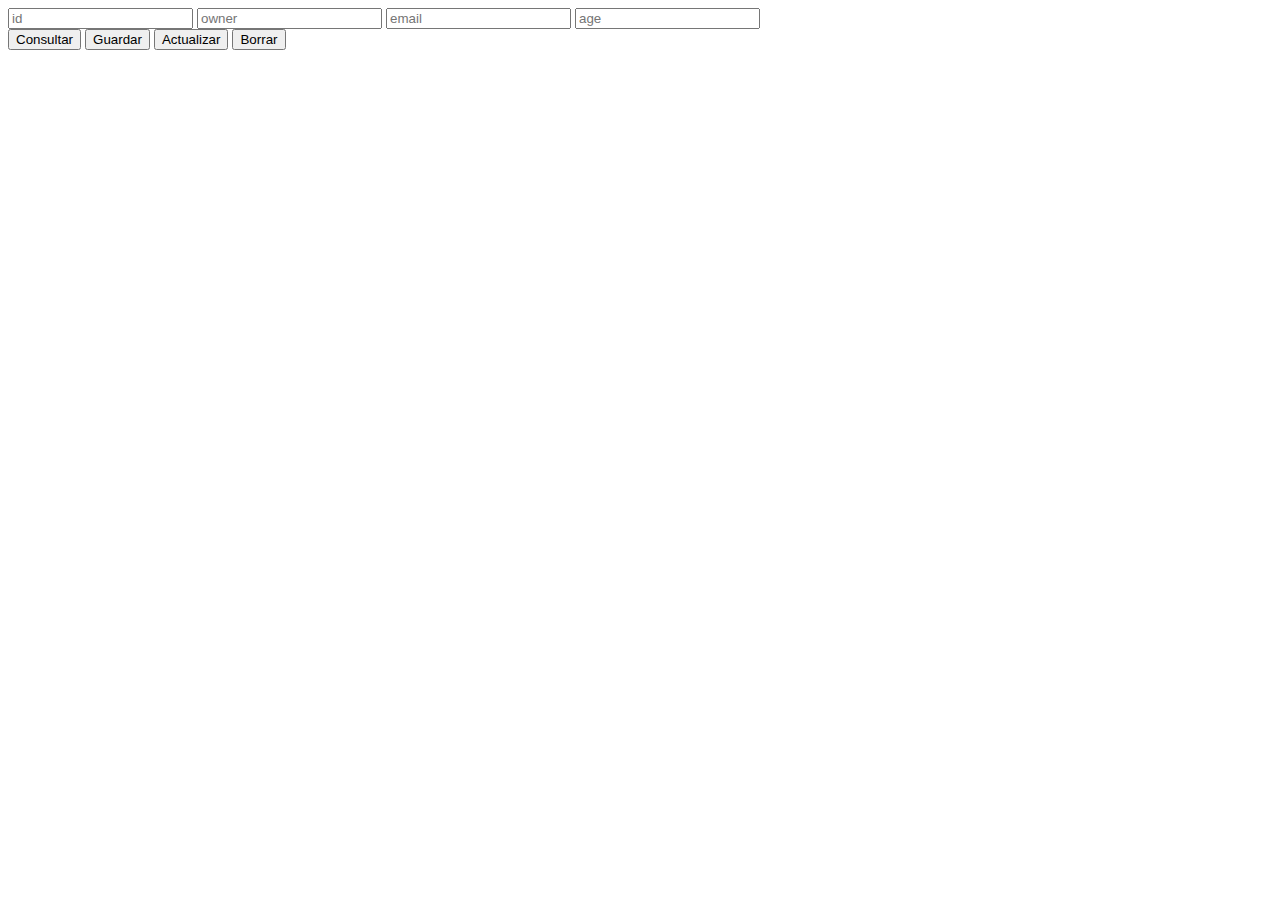
<file: clientes.html>
<!DOCTYPE html>
<html lang="en">
<head>
    <meta charset="UTF-8">
    <meta http-equiv="X-UA-Compatible" content="IE=edge">
    <meta name="viewport" content="width=device-width, initial-scale=1.0">
    <title>Clientes</title>
</head>
<body>
    <script src="https://code.jquery.com/jquery-3.4.1.min.js"></script>
    <script type="text/javascript" src="./js/clientes.js"></script>
    <form action="">
        <label for="idClientes">
            <input type="number" id="idClientes" placeholder="id">
        </label>
        <label for="nameClientes">
            <input type="text" id="nameClientes" placeholder="owner">
        </label>
        <label for="email">
            <input type="text" id="email" placeholder="email">
        </label>
        <label for="age">
            <input type="number" id="age" placeholder="age">
        </label>
    </form>
    <div id="resultadoClientes"></div>
    <input type="button" onclick="traerInformacionClientes()" title="Consultar" value="Consultar"/>
    <input type="button" onclick="guardarInformacionClientes()" title="Guardar" value="Guardar">
    <input type="button" onclick="actualizarInformacionClientes()" title="Actualizar" value="Actualizar">
    <input type="button" onclick="borrarInformacionClientes()" title="Borrar" value="Borrar">
</body>
</html>
</file>
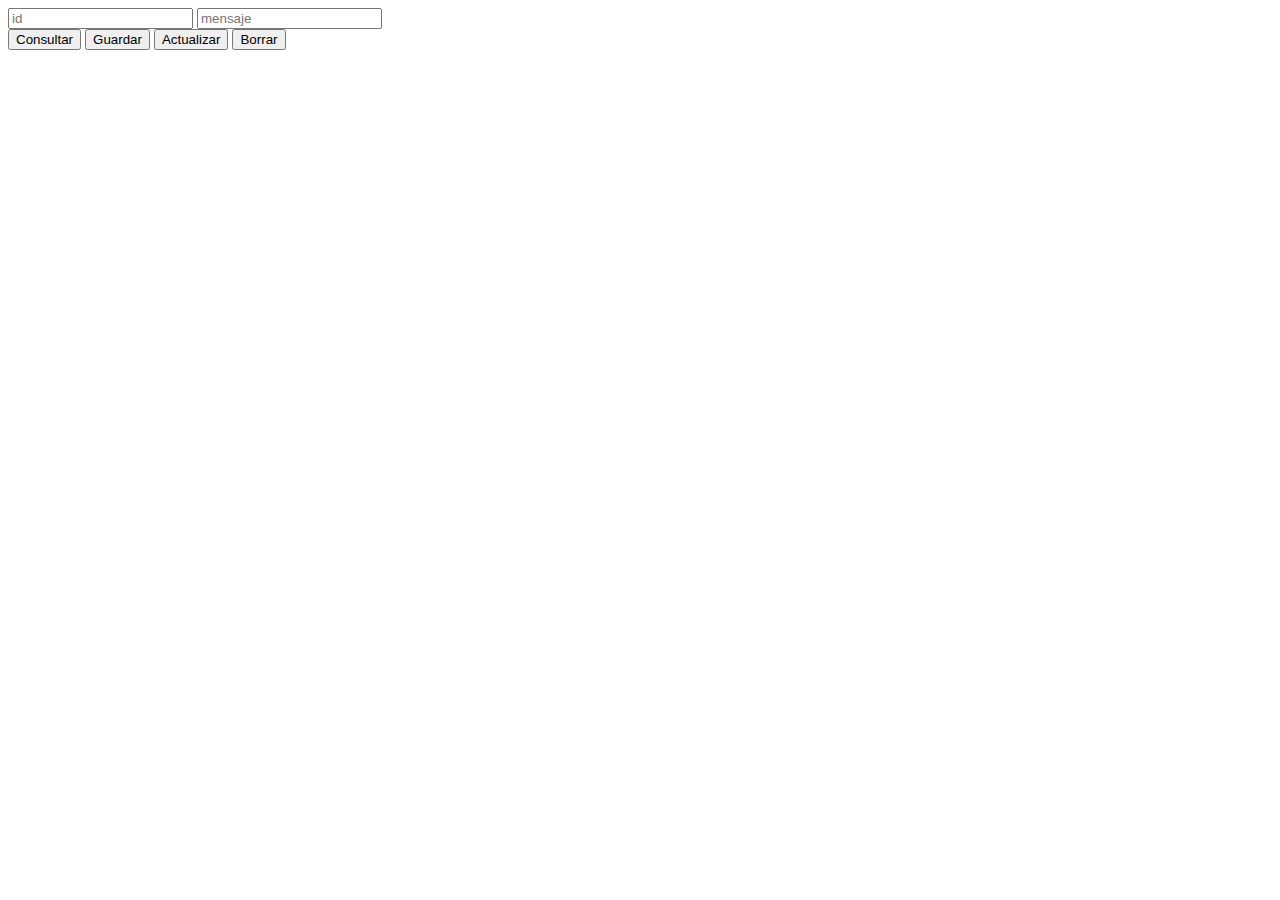
<file: mensajes.html>
<!DOCTYPE html>
<html lang="en">
<head>
    <meta charset="UTF-8">
    <meta http-equiv="X-UA-Compatible" content="IE=edge">
    <meta name="viewport" content="width=device-width, initial-scale=1.0">
    <title>Mensajes</title>
</head>
<body>
    <script src="https://code.jquery.com/jquery-3.4.1.min.js"></script>
    <script type="text/javascript" src="./js/mensajes.js"></script>
    <form action="">
        <label for="idMensajes">
            <input type="number" id="idMensajes" placeholder="id">
        </label>
        <label for="messagetext">
            <input type="text" id="messagetext" placeholder="mensaje">
        </label>
    </form>
    <div id="resultadoMensajes"></div>
    <input type="button" onclick="traerInformacionMensajes()" title="Consultar" value="Consultar"/>
    <input type="button" onclick="guardarInformacionMensajes()" title="Guardar" value="Guardar">
    <input type="button" onclick="actualizarInformacionMensajes()" title="Actualizar" value="Actualizar">
    <input type="button" onclick="borrarInformacionMensajes()" title="Borrar" value="Borrar">
</body>
</html>
</file>
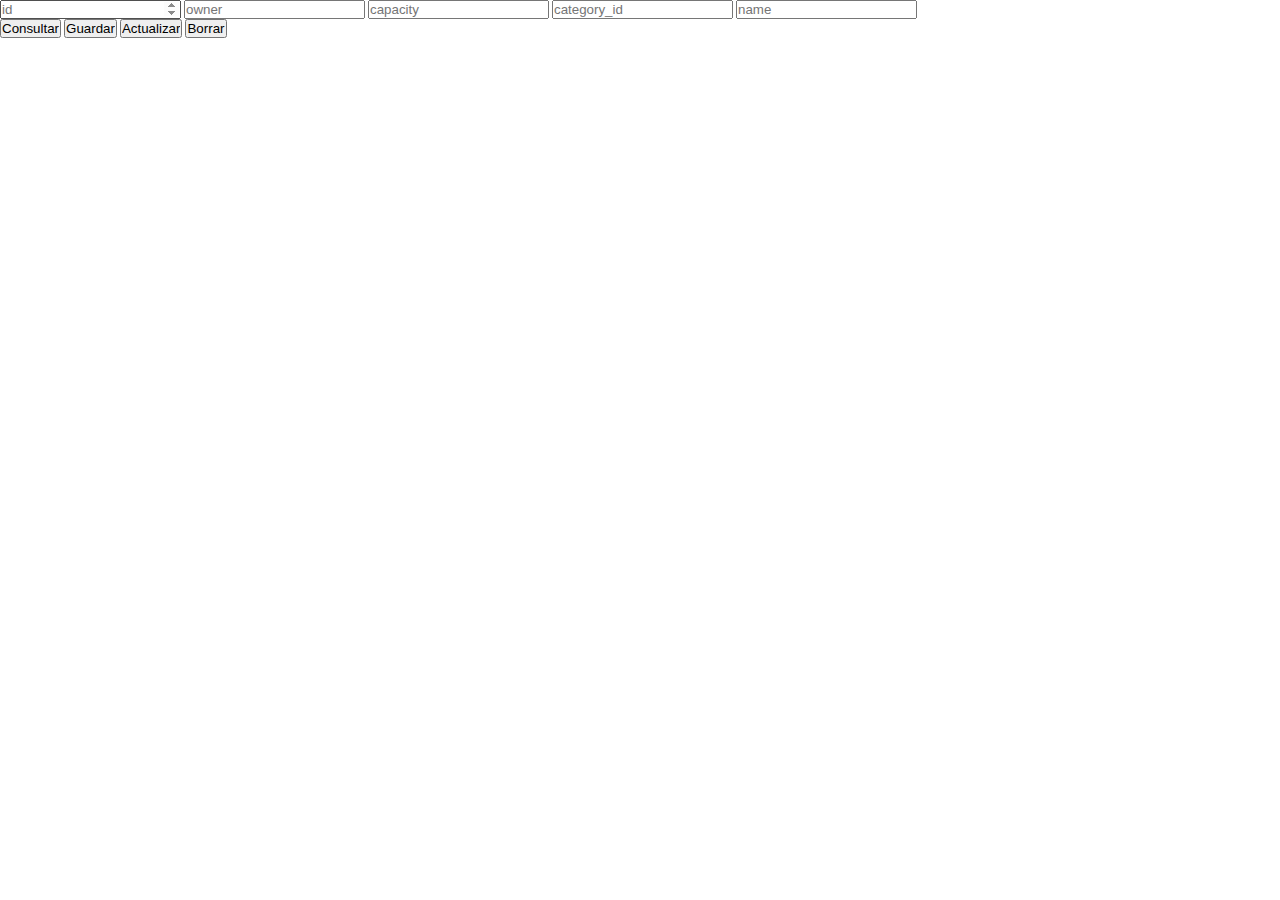
<file: salones.html>
<!DOCTYPE html>
<html lang="en">
<head>
    <meta charset="UTF-8">
    <meta http-equiv="X-UA-Compatible" content="IE=edge">
    <meta name="viewport" content="width=device-width, initial-scale=1.0">
    <title>Salones</title>
    <link rel="stylesheet" href="./css/salones.css">
    <link rel="preconnect" href="https://fonts.googleapis.com">
<link rel="preconnect" href="https://fonts.gstatic.com" crossorigin>
<link href="https://fonts.googleapis.com/css2?family=Zen+Kaku+Gothic+Antique:wght@300&display=swap" rel="stylesheet">
</head>
<body>
    <main class="container">
        <script src="https://code.jquery.com/jquery-3.4.1.min.js"></script>
        <script type="text/javascript" src="./js/salones.js"></script>
        <form action="">
            <label for="id_salones">
                <input type="number" id="idSalones" placeholder="id">
            </label>
            <label for="owner">
                <input type="text" id="owner" placeholder="owner">
            </label>
            <label for="capacity">
                <input type="number" id="capacity" placeholder="capacity">
            </label>
            <label for="category_id">
                <input type="number" id="category_id" placeholder="category_id">
            </label>
            <label for="nameSalones">
                <input type="text" id="nameSalones" placeholder="name">
            </label>
        </form>
        <div id="resultadoSalones"></div>
        <input type="button" onclick="traerInformacionSalones()" title="Consultar" value="Consultar">
        <input type="button" onclick="guardarInformacionSalones()" title="Guardar" value="Guardar">
        <input type="button" onclick="actualizarInformacionSalones()" title="Actualizar" value="Actualizar">
        <input type="button" onclick="borrarInformacionSalones()" title="Borrar" value="Borrar">
    </main>
</body>
</html>
</file>
<file: css/salones.css>
*{
    box-sizing: border-box;
    padding: 0;
    margin: 0;
}

html{
    font-size: 62.5%;
    font-family: 'Zen Kaku Gothic Antique', sans-serif;
}


table {
    width: 100%;
    border: 0.1rem solid black;
    justify-content: center;
    align-items: center;
}

td{
    font-size: 2rem;
    text-align: left;
    vertical-align: top;
    border: 1px solid #000;
    border-spacing: 0;
    border-collapse: collapse;
    padding: 0.4rem;
}
</file>
